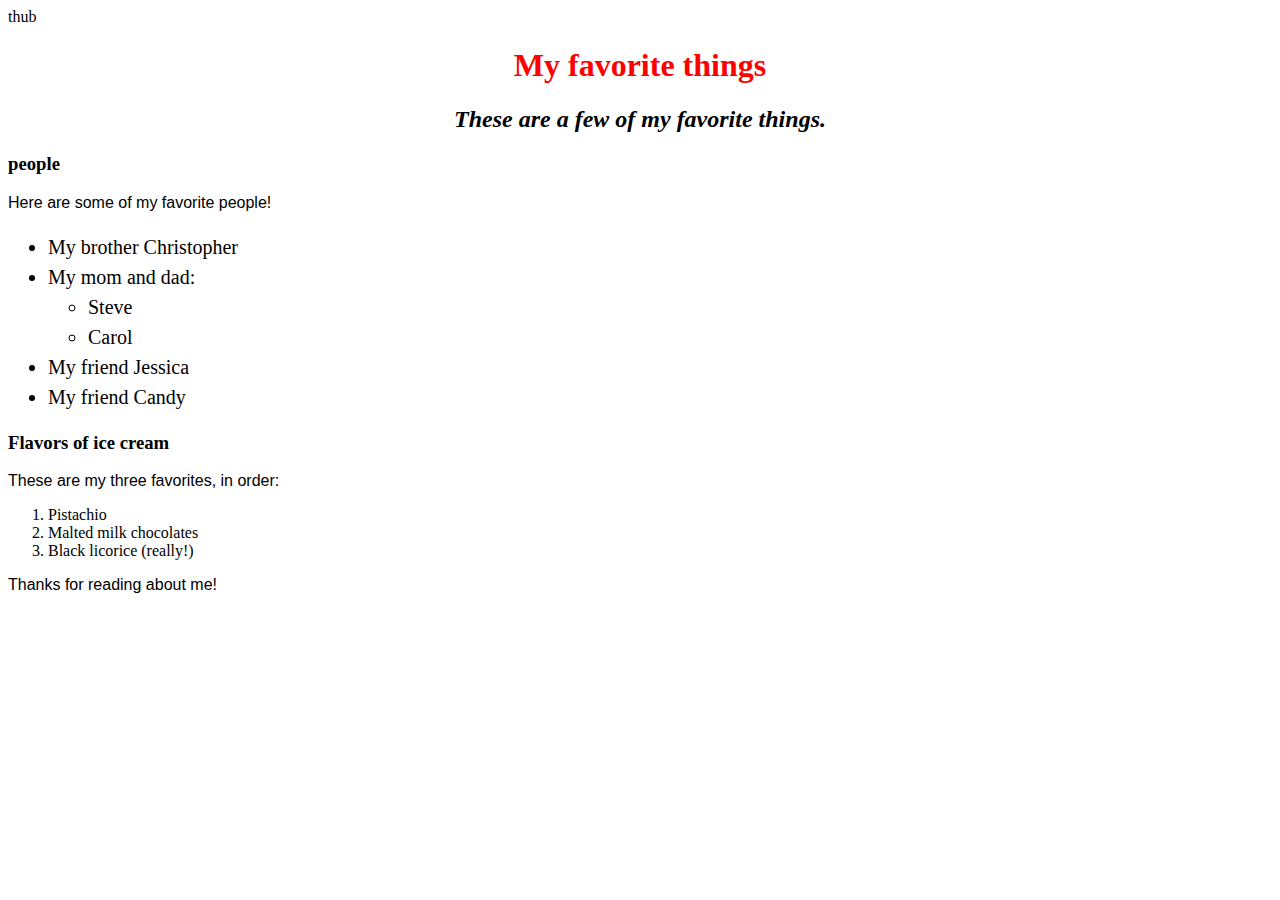
<file: index.html>
<!DOCTYPE html>
<html lang="en-US">thub
<head>
    <link href="css/sickstyles.css" rel="stylesheet" type="text/css">
    <title>Michael's favorite things</title>
</head>
<body>
    <h1>My favorite things</h1>
    <h2>These are a few of my favorite things.</h2>

    <h3>people</h3>
    <p>Here are some of my favorite people!</p>
    <ul>
        <li>My brother Christopher</li>
        <li>My mom and dad:
          <ul>
              <li>Steve</li>
              <li>Carol</li>
          </ul>
        </li>
        <li>My friend Jessica</li>
        <li>My friend Candy</li>  
    </ul>

    <h3>Flavors of ice cream</h3>
    <p>These are my three favorites, in order:</p>
    <ol>
        <li>Pistachio</li>
        <li>Malted milk chocolates</li>
        <li>Black licorice (really!)</li>
    </ol>
    <p>Thanks for reading about me!</p>
</body>
</html>
</file>
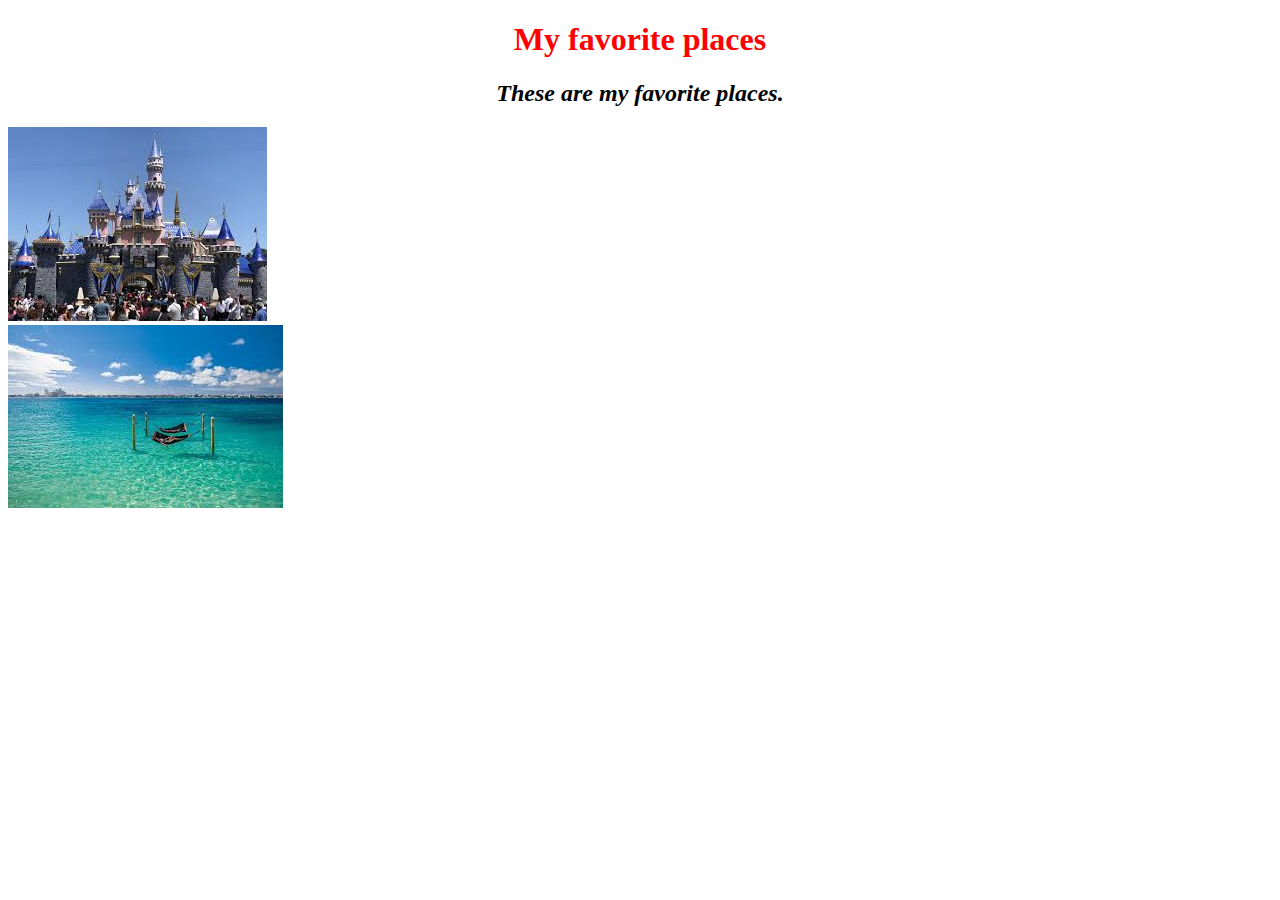
<file: favorite-places.html>
<!DOCTYPE html>
<html lang="en-US">
<head>
  <link href="css/sickstyles.css" rel="stylesheet" type="text/css">
</head>
<body>
  <h1>My favorite places</h1>
  <h2>These are my <strong>favorite</strong> places.</h2>
  <p> 
    <a href = "https://disneyland.disney.go.com/"> <img src="img/Disneyland.jpeg" alt="DISNEYLANDDD"></a>
    <br>
    <a href = "https://https://www.bahamas.com/"> <img src="img/Bahamas.jpeg" alt="Bahamas"></a>
  </p>
  <br>
</body> 
</html>
</file>
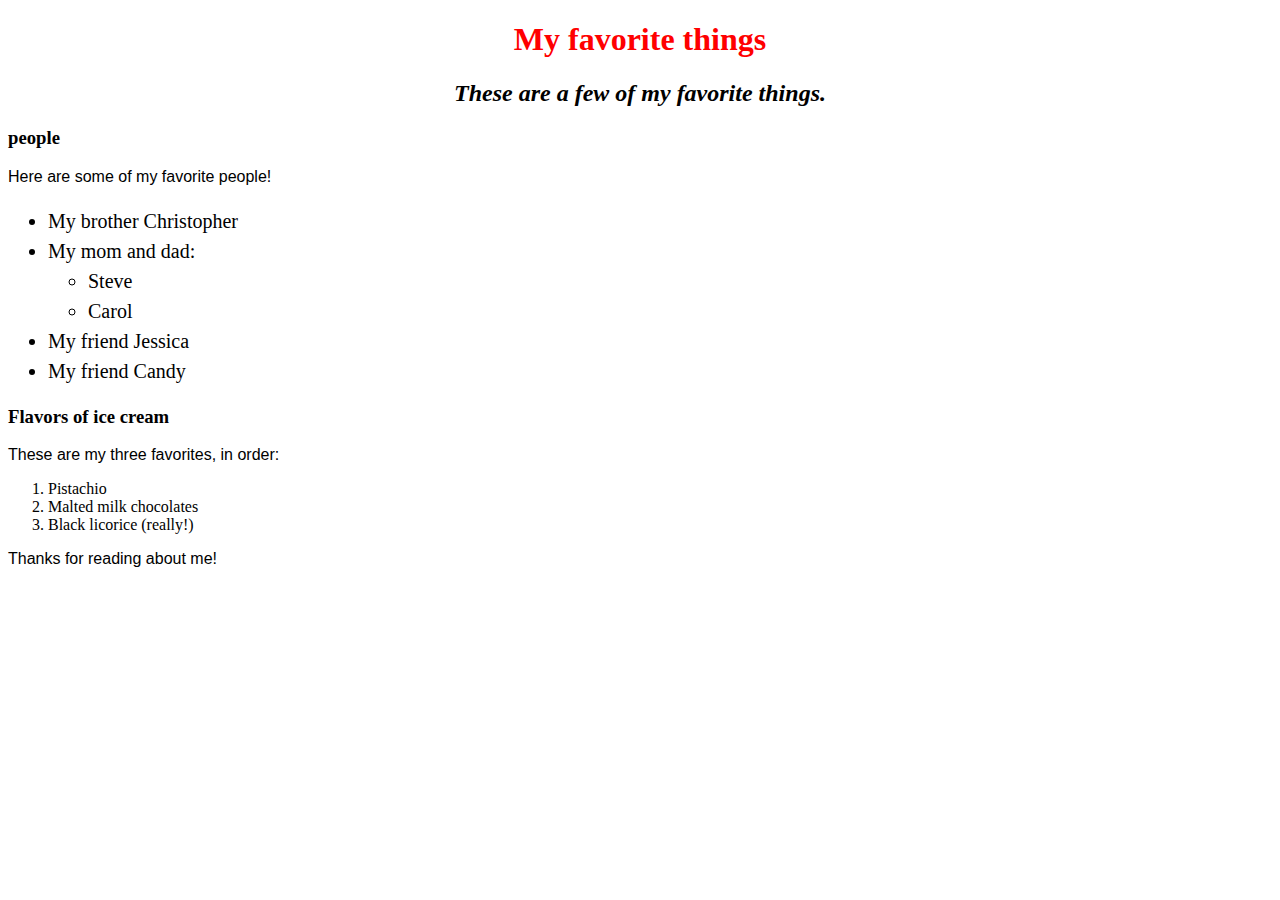
<file: favorite-things.html>
<!DOCTYPE html>
<html lang="en-US">
<head>
    <link href="css/sickstyles.css" rel="stylesheet" type="text/css">
    <title>Michael's favorite things</title>
</head>
<body>
    <h1>My favorite things</h1>
    <h2>These are a few of my favorite things.</h2>

    <h3>people</h3>
    <p>Here are some of my favorite people!</p>
    <ul>
        <li>My brother Christopher</li>
        <li>My mom and dad:
          <ul>
              <li>Steve</li>
              <li>Carol</li>
          </ul>
        </li>
        <li>My friend Jessica</li>
        <li>My friend Candy</li>  
    </ul>

    <h3>Flavors of ice cream</h3>
    <p>These are my three favorites, in order:</p>
    <ol>
        <li>Pistachio</li>
        <li>Malted milk chocolates</li>
        <li>Black licorice (really!)</li>
    </ol>
    <p>Thanks for reading about me!</p>
</body>
</html>
</file>
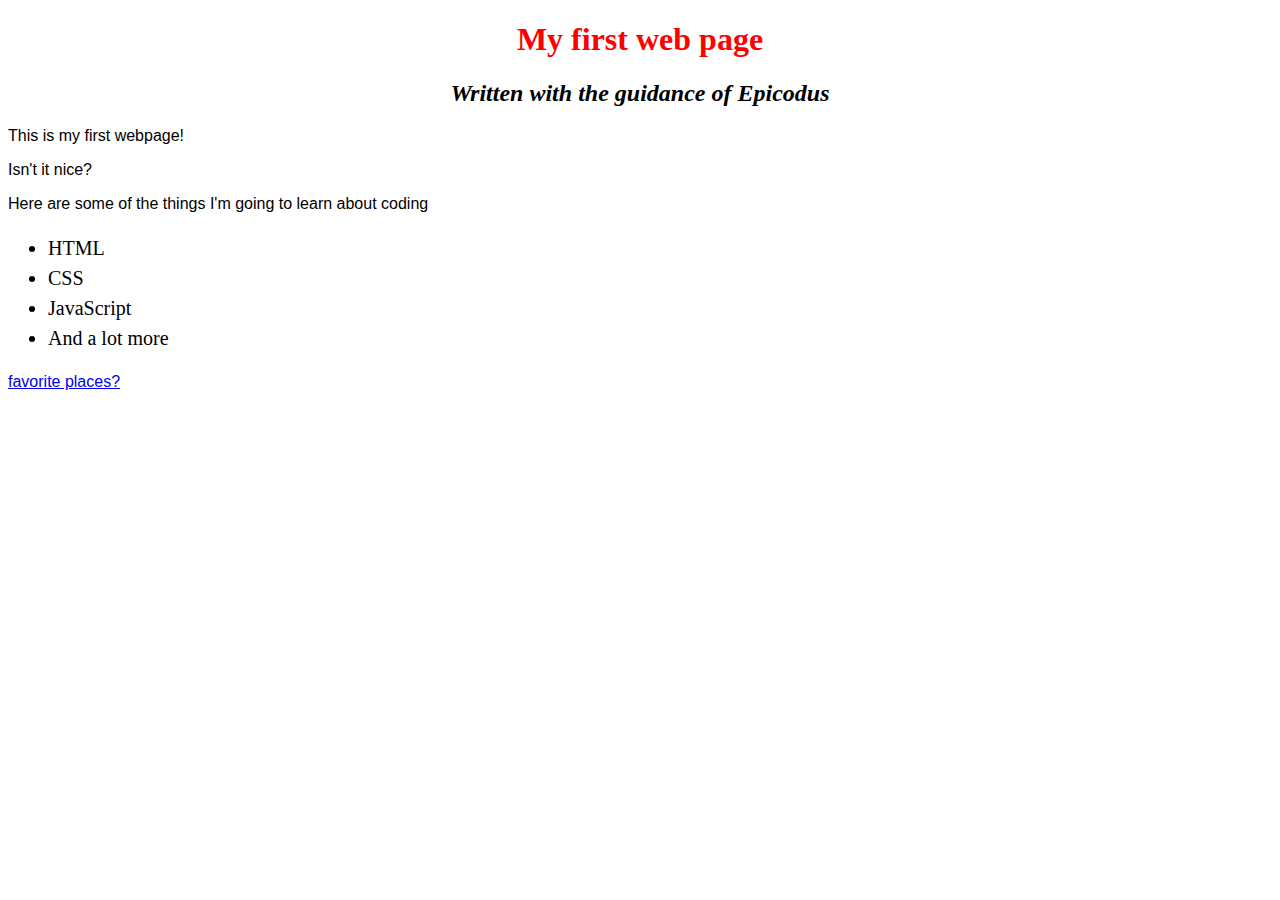
<file: my-first-webpage.html>
<!DOCTYPE html>

<html lang="en-US">
  <link href="css/sickstyles.css" rel="stylesheet" type="text/css">
<head>
  <title>Web page #1!</title>
</head>

<body>
  <h1>My first web page</h1>
  <h2>Written with the guidance of Epicodus</h2>

  <p>This is my first webpage!</p>
  <p>Isn't it nice?</p>

  <p>Here are some of the things I'm going to learn about coding</p>
  <ul>
    <li>HTML</li>
    <li>CSS</li>
    <li>JavaScript</li>
    <li>And a lot more</li>
  </ul>

  <p> <a href=favorite-places.html>favorite places?</a></p>
</body>
</html>
</file>
<file: css/sickstyles.css>
h1 {
  color: red;
  text-align: center;
}

h2 {
  font-style: italic;
  text-align: center;
}

p {
  font-family: sans-serif;
  font-weight: 0;
}

ul {
  font-size: 20px;
  line-height: 30px;
}
</file>
